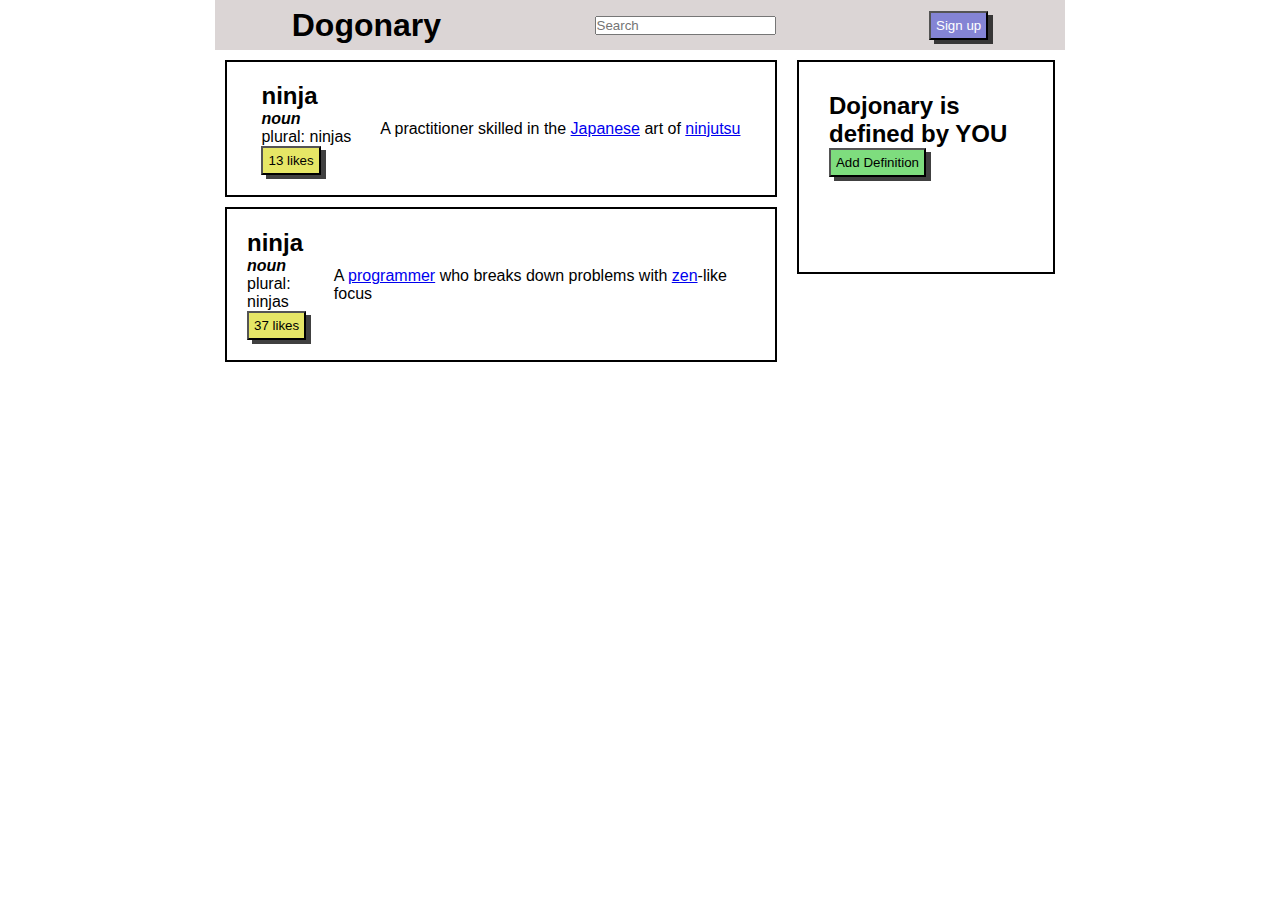
<file: onclick/index.html>
<!DOCTYPE html>
<html lang="en">

<head>
    <meta charset="UTF-8">
    <meta name="viewport" content="width=device-width, initial-scale=1.0">
    <title>Document</title>
    <link rel="stylesheet" href="./css/style.css">
</head>

<body>
    <div class="container">
        <div class="nav-bar">
            <h1>Dogonary</h1>
            <input type="text" id="" name="" placeholder="Search">
            <input type="submit" value="Sign up" id="sign">
        </div>
        <main>
            <div class="row">
                <div class="col-left">
                    <div class="card-left">
                        <div class="card">
                            <div class="left">
                                <h2>ninja</h2>
                                <h4 class="cursiva">noun</h4>
                                <p>plural: ninjas</p>
                                <button class="btn-likes" id="btn-1" onclick="countClics('btn-1')"><span
                                        id="count1">13</span> likes</button>
                            </div>
                            <div class="rigth">
                                <p>
                                    A practitioner skilled in the <a href="#">Japanese</a> art of
                                    <a href="#">ninjutsu</a>
                                </p>
                            </div>
                        </div>
                        <div class="card">
                            <div class="left">
                                <h2>ninja</h2>
                                <h4 class="cursiva">noun</h4>
                                <p>plural: ninjas</p>
                                <button class="btn-likes" id="btn-2" onclick="countClics('btn-2')"><span
                                        id="count2">37</span> likes</button>
                            </div>
                            <div class="rigth">
                                <p>
                                    A <a href="#">programmer</a> who breaks down problems with
                                    <a href="#">zen</a>-like focus
                                </p>
                            </div>
                        </div>
                    </div>
                </div>
                <div class="card-right">
                    <h2>Dojonary is defined by YOU</h2>

                    <button class="green">Add Definition</button>

                </div>
            </div>
        </main>
    </div>
    <script src="./script.js"></script>
</body>

</html>
</file>
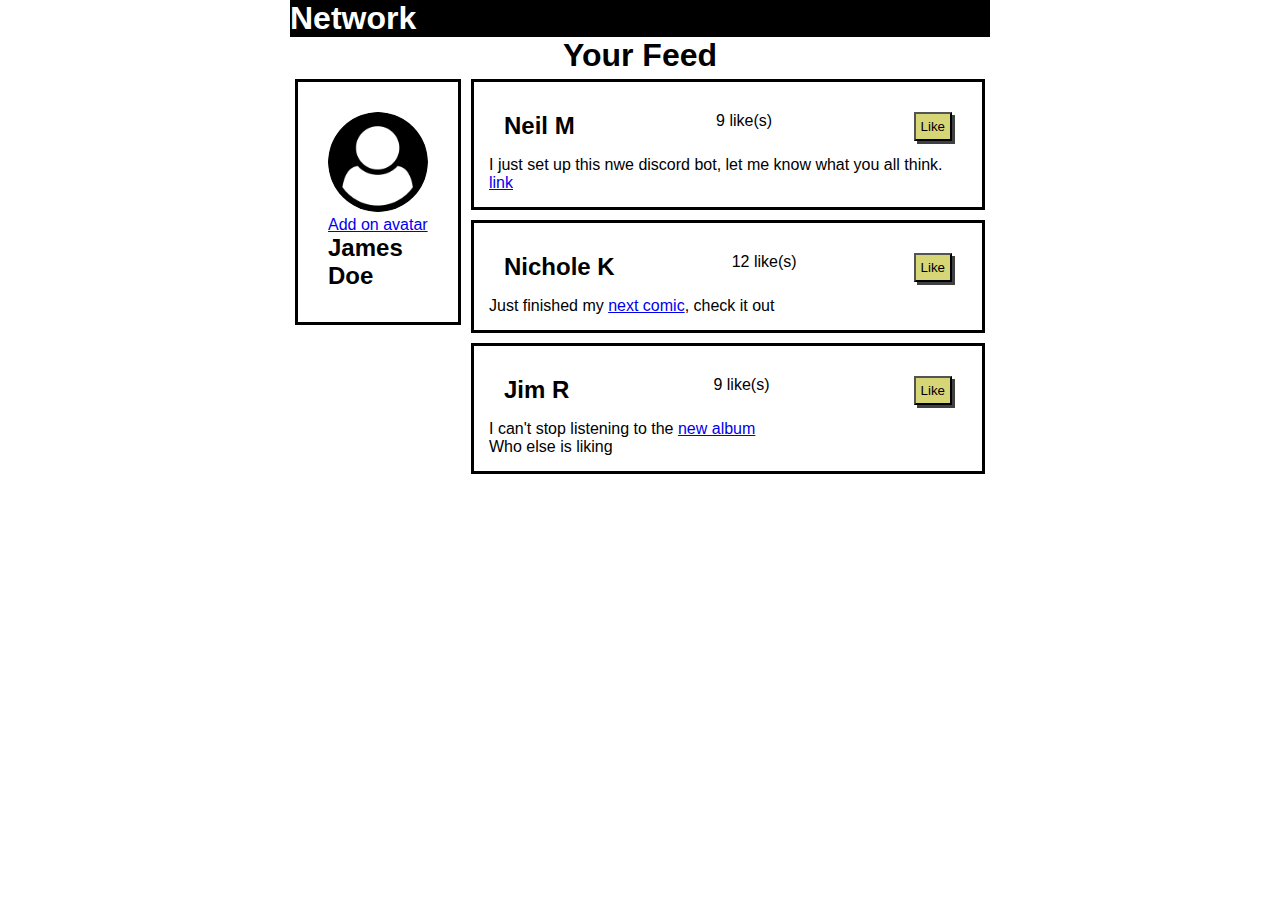
<file: CORE_LIKE/LIKE/index.html>
<!DOCTYPE html>
<html lang="en">

<head>
    <meta charset="UTF-8">
    <meta name="viewport" content="width=device-width, initial-scale=1.0">
    <title>Document</title>
    <link rel="stylesheet" href="./CSS/style.css">
</head>

<body>
        <header class="container">
            <h1 class="black">Network</h1>
            <h1 class="center">Your Feed</h1>
        </header>


        <main class="container">
            <div class="card">
                <div class="user">
                    <img src="./user-circle.png" alt="user" class="img-user">
                    <a href="3">Add on avatar</a>
                    <h2>James Doe</h2>
                </div>


                <div class="cards">
                    <div class="card-feed">
                        <div class="feed-like">
                            <h2>Neil M </h2>
                            <p> <span id="count-likes-1">9</span> like(s)</p>
                            <button class="like" id="btn-1">Like</button>
                        </div>
                        <p>I just set up this nwe discord bot, let me know what you all think. <a href="#">link</a></p>                        
                    </div>

                    <div class="card-feed">
                        <div class="feed-like">
                            <h2>Nichole K </h2>
                            <p> <span id="count-likes-2">12</span> like(s)</p>
                            <button class="like" id="btn-2">Like</button>
                        </div>
                        <p>Just finished my <a href="#">next comic</a>, check it out</p>                        
                    </div>

                    <div class="card-feed">
                        <div class="feed-like">
                            <h2>Jim R </h2>
                            <p> <span id="count-likes-3">9</span> like(s)</p>
                            <button class="like" id="btn-3"> Like</button>
                        </div>
                        <p>I can't stop listening to the <a href="#">new album</a></p> 
                        <p>Who else is liking</p>                       
                    </div>

                </div>

            </div>

        </main>



    <script src="./script.js"></script>
</body>

</html>
</file>
<file: onclick/css/style.css>
* {
    margin: 0;
    padding: 0;
    font-family: "Roboto", sans-serif;
}

.container {
    max-width: 850px;
    margin: 0 auto;
}

.nav-bar {
    background-color: rgb(219, 213, 213);
    display: flex;
    height: 50px;
    justify-content: space-around;
    align-items: center;
}

.card {
    display: flex;
    border: 2px solid black;
    max-width: 900px;
    margin: 10px;
    justify-content: space-around;
    align-items: center;
    padding: 20px;
}

.card-right {
    border: 2px solid black;
    padding: 30px;
    width: 200px;
    height: 150px;
    margin: 10px;
}

.row {
    display: flex;
}

.btn-likes,
.green {
    padding: 5px;
    box-shadow: 5px 4px 0px 0px rgba(0, 0, 0, 0.75);
}

.btn-likes {
    background-color: rgb(230, 230, 102);
}

.green {
    background-color: rgb(126, 221, 126);
}

#sign {
    padding: 5px;
    background-color: rgb(132, 132, 212);
    box-shadow: 5px 4px 0px 0px rgba(0, 0, 0, 0.75);
    color: white;
}

.cursiva {
    font-style: italic;
}
</file>
<file: CORE_LIKE/LIKE/CSS/style.css>
* {
    margin: 0;
    padding: 0;
    font-family: "Roboto", sans-serif;
}

.container {
    max-width: 700px;
    margin: 0 auto;
}

.black {
    background-color: black;
    color: white;
}
.center{
    text-align: center;
}
.card {
    display: flex;
    justify-content: space-between;
}
.img-user {
    border-radius: 50%;
    height: 100px;
}
.user {
    border: 3px solid black;
    margin: 5px;
    padding: 30px;
    height: 180px;
    width: 100px;

}
.card-feed {
    border: 3px solid;
    margin: 5px;
    padding: 15px;
    margin-bottom: 10px;
}
.feed-like {
    display: flex;
    justify-content: space-between;
    padding: 15px;
}
.like {
    background-color: rgb(214, 214, 118);
    padding: 5px;
    box-shadow: 3px 3px 0px 0px rgba(0,0,0,0.75);
}
</file>
